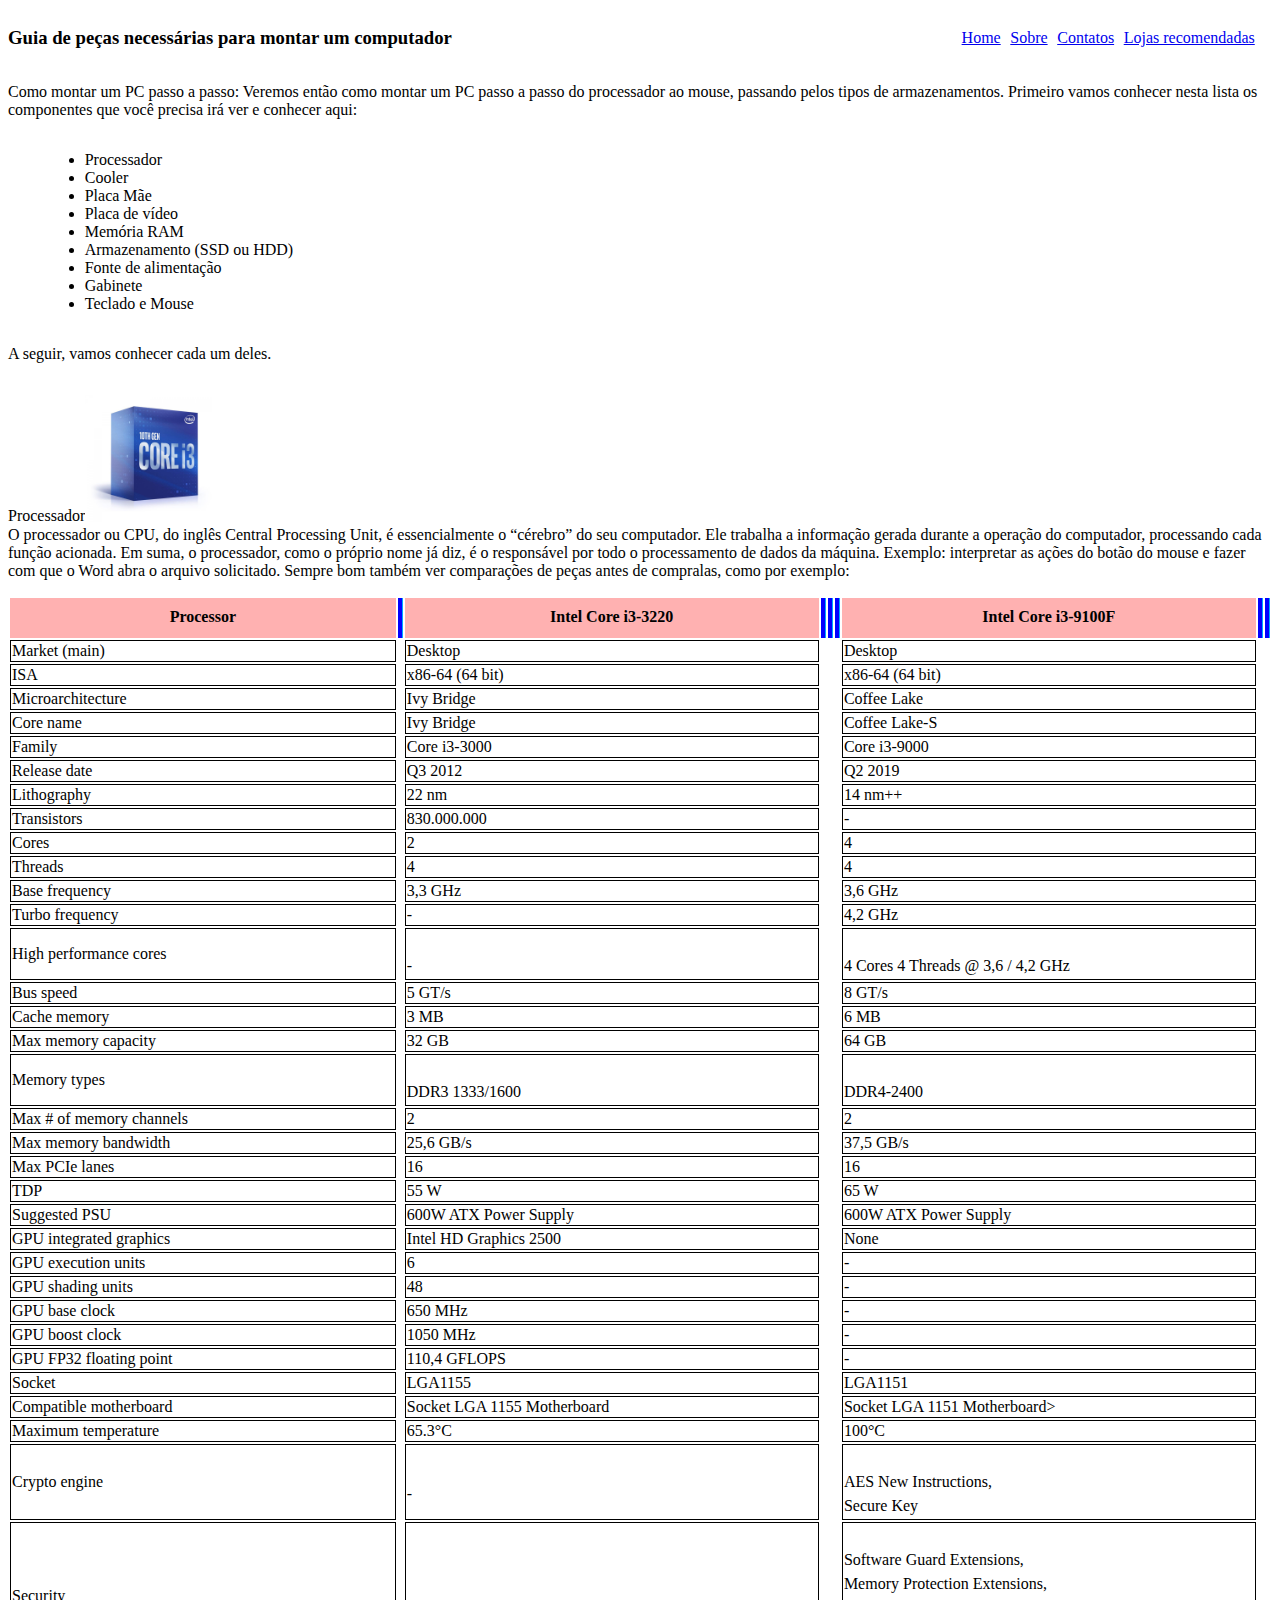
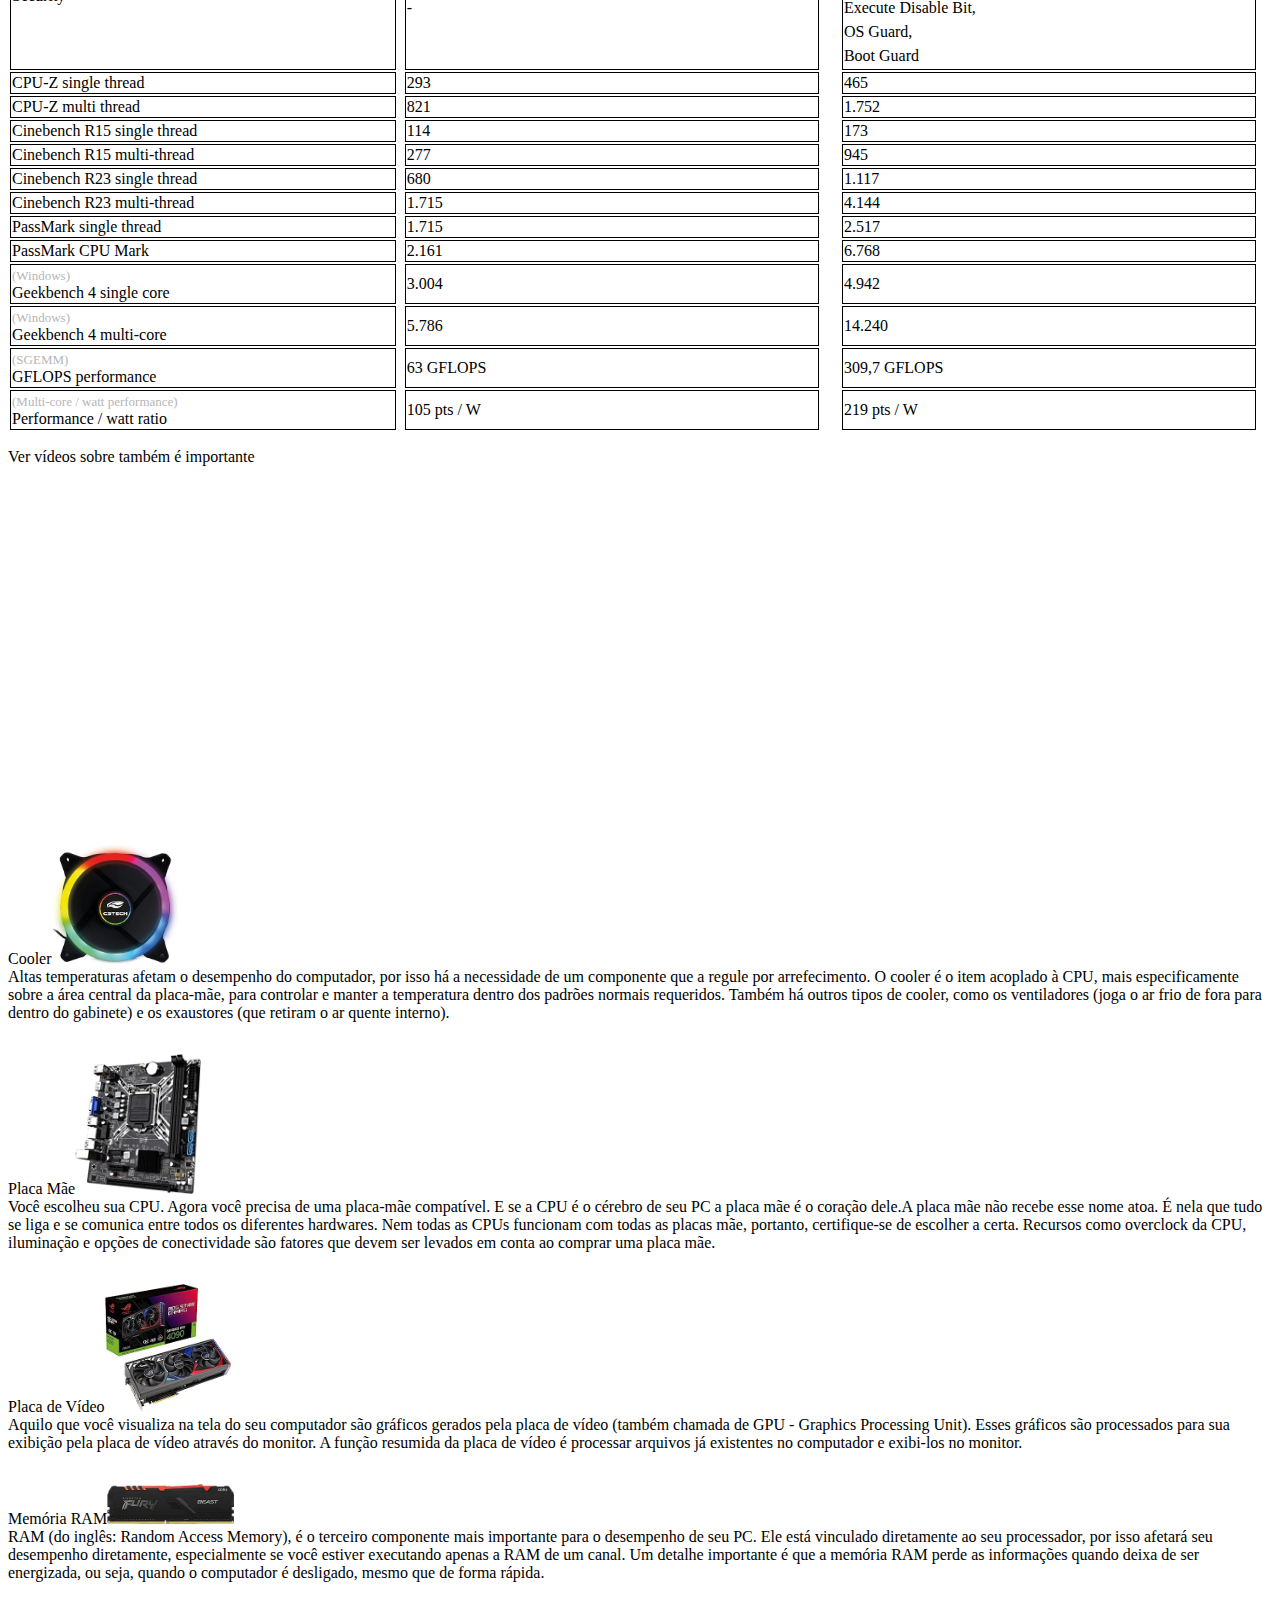
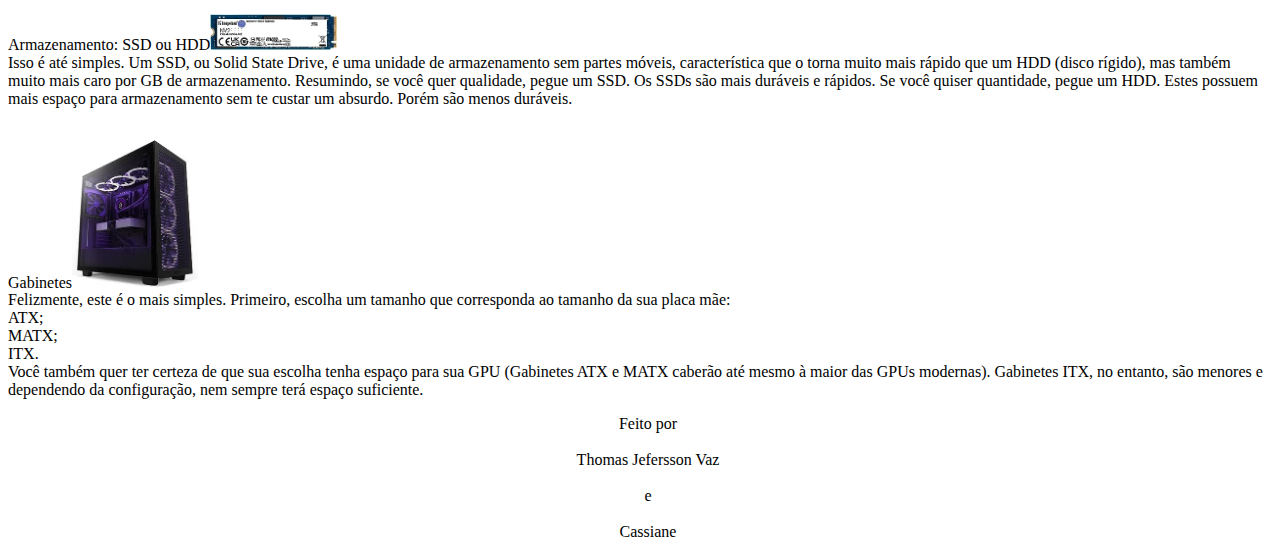
<file: Index.html>
<!DOCTYPE html>
<html lang="pt-br">

<head>
    <meta charset="UTF-8">
    <link rel="stylesheet" href="css/index.css">
    <title>Guia de peças</title>
</head>

<body>
    <header>
        <h3> Guia de peças necessárias para montar um computador</h3>
        <div>
            <li><a href="Index.html">Home</a></li>
            <li><a href="Sobre.html">Sobre</a></li>
            <li><a href="Contatos.html">Contatos</a></li>
            <li><a href="lojas.html">Lojas recomendadas</a></li>
        </div>
    </header>
    <section>
        <div>
            <p>Como montar um PC passo a passo:
                Veremos então como montar um PC passo a passo do processador ao mouse, passando pelos tipos de
                armazenamentos.

                Primeiro vamos conhecer nesta lista os componentes que você precisa irá ver e conhecer aqui:
            </p>

            <ul>
                <li>Processador</li>
                <li>Cooler</li>
                <li>Placa Mãe</li>
                <li>Placa de vídeo</li>
                <li>Memória RAM</li>
                <li>Armazenamento (SSD ou HDD)</li>
                <li>Fonte de alimentação</li>
                <li>Gabinete</li>
                <li>Teclado e Mouse</li>
            </ul>

            <p>A seguir, vamos conhecer cada um deles.</p>
        </div>
        <div>
            <p>Processador<img src="img/processador.jpg" alt="Img Processador"><br>
                O processador ou CPU, do inglês Central Processing Unit, é essencialmente o “cérebro” do seu computador.
                Ele trabalha a informação gerada durante a operação do computador, processando cada função acionada. Em
                suma, o processador, como o próprio nome já diz, é o responsável por todo o processamento de dados da
                máquina. Exemplo: interpretar as ações do botão do mouse e fazer com que o Word abra o arquivo
                solicitado.
                Sempre bom também ver comparações de peças antes de compralas, como por exemplo:
            <table class="tabledata" style="white-space: nowrap;">
                <tbody>
                    <tr>
                        <td class="thdata2">Processor</td>
                        <td class="thdata3"></td>
                        <td class="thdata2"><b>Intel Core i3-3220</b></td>
                        <td class="thdata3"></td>
                        <td class="thdata3"></td>
                        <td class="thdata3"></td>
                        <td class="thdata2"><b>Intel Core i3-9100F</b></td>
                        <td class="thdata3"></td>
                        <td class="thdata3"></td>
                    </tr>
                    <tr class="trdata2">
                        <td class="tddata">Market (main)</td>
                        <td class="tmdatapre"></td>
                        <td class="tddata2">Desktop</td>
                        <td class="tmdatapre"></td>
                        <td class="tmdata"></td>
                        <td class="tmdatapost"></td>
                        <td class="tddata2">Desktop</td>
                        <td class="tmdatapre"></td>
                        <td class="tmdata"></td>
                    </tr>
                    <tr class="trdata2">
                        <td class="tddata">ISA</td>
                        <td class="tmdatapre"></td>
                        <td class="tddata2">x86-64 (64 bit)</td>
                        <td class="tmdatapre"></td>
                        <td class="tmdata"></td>
                        <td class="tmdatapost"></td>
                        <td class="tddata2">x86-64 (64 bit)</td>
                        <td class="tmdatapre"></td>
                        <td class="tmdata"></td>
                    </tr>
                    <tr class="trdata2">
                        <td class="tddata">Microarchitecture</td>
                        <td class="tmdatapre"></td>
                        <td class="tddata2">Ivy Bridge</td>
                        <td class="tmdatapre"></td>
                        <td class="tmdata"></td>
                        <td class="tmdatapost"></td>
                        <td class="tddata2">Coffee Lake</td>
                        <td class="tmdatapre"></td>
                        <td class="tmdata"></td>
                    </tr>
                    <tr class="trdata2">
                        <td class="tddata">Core name</td>
                        <td class="tmdatapre"></td>
                        <td class="tddata2">Ivy Bridge</td>
                        <td class="tmdatapre"></td>
                        <td class="tmdata"></td>
                        <td class="tmdatapost"></td>
                        <td class="tddata2">Coffee Lake-S</td>
                        <td class="tmdatapre"></td>
                        <td class="tmdata"></td>
                    </tr>
                    <tr class="trdata2">
                        <td class="tddata">Family</td>
                        <td class="tmdatapre"></td>
                        <td class="tddata2">Core i3-3000</td>
                        <td class="tmdatapre"></td>
                        <td class="tmdata"></td>
                        <td class="tmdatapost"></td>
                        <td class="tddata2">Core i3-9000</td>
                        <td class="tmdatapre"></td>
                        <td class="tmdata"></td>
                    </tr>
                    <tr class="trdata2">
                        <td class="tddata">Release date</td>
                        <td class="tmdatapre"></td>
                        <td class="tddata2">Q3 2012</td>
                        <td class="tmdatapre"></td>
                        <td class="tmdata"></td>
                        <td class="tmdatapost"></td>
                        <td class="tddata2">Q2 2019</td>
                        <td class="tmdatapre"></td>
                        <td class="tmdata"></td>
                    </tr>
                    <tr class="trdata2">
                        <td class="tddata">Lithography</td>
                        <td class="tmdatapre"></td>
                        <td class="tddata2">22 nm</td>
                        <td class="tmdatapre"></td>
                        <td class="tmdata"></td>
                        <td class="tmdatapost"></td>
                        <td class="tddata2">14 nm++</td>
                        <td class="tmdatapre"></td>
                        <td class="tmdata"></td>
                    </tr>
                    <tr class="trdata2">
                        <td class="tddata">Transistors</td>
                        <td class="tmdatapre"></td>
                        <td class="tddata2">830.000.000</td>
                        <td class="tmdatapre"></td>
                        <td class="tmdata"></td>
                        <td class="tmdatapost"></td>
                        <td class="tddata2">-</td>
                        <td class="tmdatapre"></td>
                        <td class="tmdata"></td>
                    </tr>
                    <tr class="trdata2">
                        <td class="tddata">Cores</td>
                        <td class="tmdatapre"></td>
                        <td class="tddata2">2</td>
                        <td class="tmdatapre"></td>
                        <td class="tmdata"></td>
                        <td class="tmdatapost"></td>
                        <td class="tddata2">4</td>
                        <td class="tmdatapre"></td>
                        <td class="tmdata"></td>
                    </tr>
                    <tr class="trdata2">
                        <td class="tddata">Threads</td>
                        <td class="tmdatapre"></td>
                        <td class="tddata2">4</td>
                        <td class="tmdatapre"></td>
                        <td class="tmdata"></td>
                        <td class="tmdatapost"></td>
                        <td class="tddata2">4</td>
                        <td class="tmdatapre"></td>
                        <td class="tmdata"></td>
                    </tr>
                    <tr class="trdata2">
                        <td class="tddata">Base frequency</td>
                        <td class="tmdatapre"></td>
                        <td class="tddata2">3,3 GHz</td>
                        <td class="tmdatapre"></td>
                        <td class="tmdata"></td>
                        <td class="tmdatapost"></td>
                        <td class="tddata2">3,6 GHz</td>
                        <td class="tmdatapre"></td>
                        <td class="tmdata"></td>
                    </tr>
                    <tr class="trdata2">
                        <td class="tddata">Turbo frequency</td>
                        <td class="tmdatapre"></td>
                        <td class="tddata2">-</td>
                        <td class="tmdatapre"></td>
                        <td class="tmdata"></td>
                        <td class="tmdatapost"></td>
                        <td class="tddata2">4,2 GHz</td>
                        <td class="tmdatapre"></td>
                        <td class="tmdata"></td>
                    </tr>
                    <tr class="trdata2">
                        <td class="tddata">High performance cores</td>
                        <td class="tmdatapre"></td>
                        <td class="tddata2">
                            <div style="display: inline-block; text-align: left;line-height: 1.5;"><br>-</div>
                        </td>
                        <td class="tmdatapre"></td>
                        <td class="tmdata"></td>
                        <td class="tmdatapost"></td>
                        <td class="tddata2">
                            <div style="display: inline-block; text-align: left;line-height: 1.5;"><br>4 Cores 4 Threads
                                @ 3,6 / 4,2 GHz</div>
                        </td>
                        <td class="tmdatapre"></td>
                        <td class="tmdata"></td>
                    </tr>
                    <tr class="trdata2">
                        <td class="tddata">Bus speed</td>
                        <td class="tmdatapre"></td>
                        <td class="tddata2">5 GT/s</td>
                        <td class="tmdatapre"></td>
                        <td class="tmdata"></td>
                        <td class="tmdatapost"></td>
                        <td class="tddata2">8 GT/s</td>
                        <td class="tmdatapre"></td>
                        <td class="tmdata"></td>
                    </tr>
                    <tr class="trdata2">
                        <td class="tddata">Cache memory</td>
                        <td class="tmdatapre"></td>
                        <td class="tddata2">3 MB</td>
                        <td class="tmdatapre"></td>
                        <td class="tmdata"></td>
                        <td class="tmdatapost"></td>
                        <td class="tddata2">6 MB</td>
                        <td class="tmdatapre"></td>
                        <td class="tmdata"></td>
                    </tr>
                    <tr class="trdata2">
                        <td class="tddata">Max memory capacity</td>
                        <td class="tmdatapre"></td>
                        <td class="tddata2">32 GB</td>
                        <td class="tmdatapre"></td>
                        <td class="tmdata"></td>
                        <td class="tmdatapost"></td>
                        <td class="tddata2">64 GB</td>
                        <td class="tmdatapre"></td>
                        <td class="tmdata"></td>
                    </tr>
                    <tr class="trdata2">
                        <td class="tddata">Memory types</td>
                        <td class="tmdatapre"></td>
                        <td class="tddata2">
                            <div style="display: inline-block; text-align: left;line-height: 1.5;"><br>DDR3 1333/1600
                            </div>
                        </td>
                        <td class="tmdatapre"></td>
                        <td class="tmdata"></td>
                        <td class="tmdatapost"></td>
                        <td class="tddata2">
                            <div style="display: inline-block; text-align: left;line-height: 1.5;"><br>DDR4-2400</div>
                        </td>
                        <td class="tmdatapre"></td>
                        <td class="tmdata"></td>
                    </tr>
                    <tr class="trdata2">
                        <td class="tddata">Max # of memory channels</td>
                        <td class="tmdatapre"></td>
                        <td class="tddata2">2</td>
                        <td class="tmdatapre"></td>
                        <td class="tmdata"></td>
                        <td class="tmdatapost"></td>
                        <td class="tddata2">2</td>
                        <td class="tmdatapre"></td>
                        <td class="tmdata"></td>
                    </tr>
                    <tr class="trdata2">
                        <td class="tddata">Max memory bandwidth</td>
                        <td class="tmdatapre"></td>
                        <td class="tddata2">25,6 GB/s</td>
                        <td class="tmdatapre"></td>
                        <td class="tmdata"></td>
                        <td class="tmdatapost"></td>
                        <td class="tddata2">37,5 GB/s</td>
                        <td class="tmdatapre"></td>
                        <td class="tmdata"></td>
                    </tr>
                    <tr class="trdata2">
                        <td class="tddata">Max PCIe lanes</td>
                        <td class="tmdatapre"></td>
                        <td class="tddata2">16</td>
                        <td class="tmdatapre"></td>
                        <td class="tmdata"></td>
                        <td class="tmdatapost"></td>
                        <td class="tddata2">16</td>
                        <td class="tmdatapre"></td>
                        <td class="tmdata"></td>
                    </tr>
                    <tr class="trdata2">
                        <td class="tddata">TDP</td>
                        <td class="tmdatapre"></td>
                        <td class="tddata2">55 W</td>
                        <td class="tmdatapre"></td>
                        <td class="tmdata"></td>
                        <td class="tmdatapost"></td>
                        <td class="tddata2">65 W</td>
                        <td class="tmdatapre"></td>
                        <td class="tmdata"></td>
                    </tr>
                    <tr class="trdata2">
                        <td class="tddata">Suggested PSU</td>
                        <td class="tmdatapre"></td>
                        <td class="tddata2">600W ATX Power Supply</td>
                        <td class="tmdatapre"></td>
                        <td class="tmdata"></td>
                        <td class="tmdatapost"></td>
                        <td class="tddata2">600W ATX Power Supply</td>
                        <td class="tmdatapre"></td>
                        <td class="tmdata">
                        </td>
                    </tr>
                    <tr class="trdata2">
                        <td class="tddata">GPU integrated graphics</td>
                        <td class="tmdatapre"></td>
                        <td class="tddata2">Intel HD Graphics 2500</td>
                        <td class="tmdatapre"></td>
                        <td class="tmdata"></td>
                        <td class="tmdatapost"></td>
                        <td class="tddata2">None</td>
                        <td class="tmdatapre"></td>
                        <td class="tmdata"></td>
                    </tr>
                    <tr class="trdata2">
                        <td class="tddata">GPU execution units</td>
                        <td class="tmdatapre"></td>
                        <td class="tddata2">6</td>
                        <td class="tmdatapre"></td>
                        <td class="tmdata"></td>
                        <td class="tmdatapost"></td>
                        <td class="tddata2">-</td>
                        <td class="tmdatapre"></td>
                        <td class="tmdata"></td>
                    </tr>
                    <tr class="trdata2">
                        <td class="tddata">GPU shading units</td>
                        <td class="tmdatapre"></td>
                        <td class="tddata2">48</td>
                        <td class="tmdatapre"></td>
                        <td class="tmdata"></td>
                        <td class="tmdatapost"></td>
                        <td class="tddata2">-</td>
                        <td class="tmdatapre"></td>
                        <td class="tmdata"></td>
                    </tr>
                    <tr class="trdata2">
                        <td class="tddata">GPU base clock</td>
                        <td class="tmdatapre"></td>
                        <td class="tddata2">650 MHz</td>
                        <td class="tmdatapre"></td>
                        <td class="tmdata"></td>
                        <td class="tmdatapost"></td>
                        <td class="tddata2">-</td>
                        <td class="tmdatapre"></td>
                        <td class="tmdata"></td>
                    </tr>
                    <tr class="trdata2">
                        <td class="tddata">GPU boost clock</td>
                        <td class="tmdatapre"></td>
                        <td class="tddata2">1050 MHz</td>
                        <td class="tmdatapre"></td>
                        <td class="tmdata"></td>
                        <td class="tmdatapost"></td>
                        <td class="tddata2">-</td>
                        <td class="tmdatapre"></td>
                        <td class="tmdata"></td>
                    </tr>
                    <tr class="trdata2">
                        <td class="tddata">GPU FP32 floating point</td>
                        <td class="tmdatapre"></td>
                        <td class="tddata2">110,4 GFLOPS</td>
                        <td class="tmdatapre"></td>
                        <td class="tmdata"></td>
                        <td class="tmdatapost"></td>
                        <td class="tddata2">-</td>
                        <td class="tmdatapre"></td>
                        <td class="tmdata"></td>
                    </tr>
                    <tr class="trdata2">
                        <td class="tddata">Socket</td>
                        <td class="tmdatapre"></td>
                        <td class="tddata2">LGA1155</td>
                        <td class="tmdatapre"></td>
                        <td class="tmdata"></td>
                        <td class="tmdatapost"></td>
                        <td class="tddata2">LGA1151</td>
                        <td class="tmdatapre"></td>
                        <td class="tmdata"></td>
                    </tr>
                    <tr class="trdata2">
                        <td class="tddata">Compatible motherboard</td>
                        <td class="tmdatapre"></td>
                        <td class="tddata2">Socket LGA 1155 Motherboard</td>
                        <td class="tmdatapre"></td>
                        <td class="tmdata"></td>
                        <td class="tmdatapost"></td>
                        <td class="tddata2">Socket LGA 1151 Motherboard></td>
                        <td class="tmdatapre"></td>
                        <td class="tmdata"></td>
                    </tr>
                    <tr class="trdata2">
                        <td class="tddata">Maximum temperature</td>
                        <td class="tmdatapre"></td>
                        <td class="tddata2">65.3°C</td>
                        <td class="tmdatapre"></td>
                        <td class="tmdata"></td>
                        <td class="tmdatapost"></td>
                        <td class="tddata2">100°C</td>
                        <td class="tmdatapre"></td>
                        <td class="tmdata"></td>
                    </tr>
                    <tr class="trdata2">
                        <td class="tddata">Crypto engine</td>
                        <td class="tmdatapre"></td>
                        <td class="tddata2">
                            <div style="display: inline-block; text-align: left;line-height: 1.5;"><br>-</div>
                        </td>
                        <td class="tmdatapre"></td>
                        <td class="tmdata"></td>
                        <td class="tmdatapost"></td>
                        <td class="tddata2">
                            <div style="display: inline-block; text-align: left;line-height: 1.5;"><br>AES New
                                Instructions,<br>
                                Secure Key</div>
                        </td>
                        <td class="tmdatapre"></td>
                        <td class="tmdata"></td>
                    </tr>
                    <tr class="trdata2">
                        <td class="tddata">Security</td>
                        <td class="tmdatapre"></td>
                        <td class="tddata2">
                            <div style="display: inline-block; text-align: left;line-height: 1.5;"><br>-</div>
                        </td>
                        <td class="tmdatapre"></td>
                        <td class="tmdata"></td>
                        <td class="tmdatapost"></td>
                        <td class="tddata2">
                            <div style="display: inline-block; text-align: left;line-height: 1.5;"><br>Software Guard
                                Extensions,<br>
                                Memory Protection Extensions,<br>
                                Execute Disable Bit,<br>
                                OS Guard,<br>
                                Boot Guard</div>
                        </td>
                        <td class="tmdatapre"></td>
                        <td class="tmdata"></td>
                    </tr>
                    <tr class="trdata2">
                        <td class="tddata">CPU-Z single thread</td>
                        <td class="tmdatapre"></td>
                        <td class="tddata2">293</td>
                        <td class="tmdatapre"></td>
                        <td class="tmdata"></td>
                        <td class="tmdatapost"></td>
                        <td class="tddata2">465</td>
                        <td class="tmdatapre"></td>
                        <td class="tmdata"></td>
                    </tr>
                    <tr class="trdata2">
                        <td class="tddata">CPU-Z multi thread</td>
                        <td class="tmdatapre"></td>
                        <td class="tddata2">821</td>
                        <td class="tmdatapre"></td>
                        <td class="tmdata"></td>
                        <td class="tmdatapost"></td>
                        <td class="tddata2">1.752</td>
                        <td class="tmdatapre"></td>
                        <td class="tmdata"></td>
                    </tr>
                    <tr class="trdata2">
                        <td class="tddata">Cinebench R15 single thread</td>
                        <td class="tmdatapre"></td>
                        <td class="tddata2">114</td>
                        <td class="tmdatapre"></td>
                        <td class="tmdata"></td>
                        <td class="tmdatapost"></td>
                        <td class="tddata2">173</td>
                        <td class="tmdatapre"></td>
                        <td class="tmdata"></td>
                    </tr>
                    <tr class="trdata2">
                        <td class="tddata">Cinebench R15 multi-thread</td>
                        <td class="tmdatapre"></td>
                        <td class="tddata2">277</td>
                        <td class="tmdatapre"></td>
                        <td class="tmdata"></td>
                        <td class="tmdatapost"></td>
                        <td class="tddata2">945</td>
                        <td class="tmdatapre"></td>
                        <td class="tmdata"></td>
                    </tr>
                    <tr class="trdata2">
                        <td class="tddata">Cinebench R23 single thread</td>
                        <td class="tmdatapre"></td>
                        <td class="tddata2">680</td>
                        <td class="tmdatapre"></td>
                        <td class="tmdata"></td>
                        <td class="tmdatapost"></td>
                        <td class="tddata2">1.117</td>
                        <td class="tmdatapre"></td>
                        <td class="tmdata"></td>
                    </tr>
                    <tr class="trdata2">
                        <td class="tddata">Cinebench R23 multi-thread</td>
                        <td class="tmdatapre"></td>
                        <td class="tddata2">1.715</td>
                        <td class="tmdatapre"></td>
                        <td class="tmdata"></td>
                        <td class="tmdatapost"></td>
                        <td class="tddata2">4.144</td>
                        <td class="tmdatapre"></td>
                        <td class="tmdata"></td>
                    </tr>
                    <tr class="trdata2">
                        <td class="tddata">PassMark single thread</td>
                        <td class="tmdatapre"></td>
                        <td class="tddata2">1.715</td>
                        <td class="tmdatapre"></td>
                        <td class="tmdata"></td>
                        <td class="tmdatapost"></td>
                        <td class="tddata2">2.517</td>
                        <td class="tmdatapre"></td>
                        <td class="tmdata"></td>
                    </tr>
                    <tr class="trdata2">
                        <td class="tddata">PassMark CPU Mark</td>
                        <td class="tmdatapre"></td>
                        <td class="tddata2">2.161</td>
                        <td class="tmdatapre"></td>
                        <td class="tmdata"></td>
                        <td class="tmdatapost"></td>
                        <td class="tddata2">6.768</td>
                        <td class="tmdatapre"></td>
                        <td class="tmdata"></td>
                    </tr>
                    <tr class="trdata2">
                        <td class="tddata">
                            <font color="#b6b6b6" size="2">(Windows)</font><br>Geekbench 4 single core
                        </td>
                        <td class="tmdatapre"></td>
                        <td class="tddata2">3.004</td>
                        <td class="tmdatapre"></td>
                        <td class="tmdata"></td>
                        <td class="tmdatapost"></td>
                        <td class="tddata2">4.942</td>
                        <td class="tmdatapre"></td>
                        <td class="tmdata"></td>
                    </tr>
                    <tr class="trdata2">
                        <td class="tddata">
                            <font color="#b6b6b6" size="2">(Windows)</font><br>Geekbench 4 multi-core
                        </td>
                        <td class="tmdatapre"></td>
                        <td class="tddata2">5.786</td>
                        <td class="tmdatapre"></td>
                        <td class="tmdata"></td>
                        <td class="tmdatapost"></td>
                        <td class="tddata2">14.240</td>
                        <td class="tmdatapre"></td>
                        <td class="tmdata"></td>
                    </tr>
                    <tr class="trdata2">
                        <td class="tddata">
                            <font color="#b6b6b6" size="2">(SGEMM)</font><br>GFLOPS performance
                        </td>
                        <td class="tmdatapre"></td>
                        <td class="tddata2">63 GFLOPS</td>
                        <td class="tmdatapre"></td>
                        <td class="tmdata"></td>
                        <td class="tmdatapost"></td>
                        <td class="tddata2">309,7 GFLOPS</td>
                        <td class="tmdatapre"></td>
                        <td class="tmdata"></td>
                    </tr>
                    <tr class="trdata2">
                        <td class="tddata">
                            <font color="#b6b6b6" size="2">(Multi-core / watt performance)</font><br>Performance / watt
                            ratio
                        </td>
                        <td class="tmdatapre"></td>
                        <td class="tddata2">105 pts / W</td>
                        <td class="tmdatapre"></td>
                        <td class="tmdata"></td>
                        <td class="tmdatapost"></td>
                        <td class="tddata2">219 pts / W</td>
                        <td class="tmdatapre"></td>
                        <td class="tmdata"></td>
                    </tr>
                </tbody>
            </table>
            <p>Ver vídeos sobre também é importante</p>
            <iframe width="560" height="315" src="https://www.youtube.com/embed/TpL8_-3WtGc?si=ry0pUkEiNrT5pO2Z"
                title="YouTube video player" frameborder="0"
                allow="accelerometer; autoplay; clipboard-write; encrypted-media; gyroscope; picture-in-picture; web-share"
                allowfullscreen></iframe>
            </p>
            <p>Cooler<img src="img/Cooler.jpg" alt="Img Cooler"><br>
                Altas temperaturas afetam o desempenho do computador, por isso há a necessidade de um componente que a
                regule por arrefecimento. O cooler é o item acoplado à CPU, mais especificamente sobre a área central da
                placa-mãe, para controlar e manter a temperatura dentro dos padrões normais requeridos. Também há outros
                tipos de cooler, como os ventiladores (joga o ar frio de fora para dentro do gabinete) e os exaustores
                (que retiram o ar quente interno).</p>
            <p>Placa Mãe<img src="img/Placa Mãe.jpg" alt="Img Placa Mãe"><br>
                Você escolheu sua CPU. Agora você precisa de uma placa-mãe compatível. E se a CPU é o cérebro de seu PC
                a placa mãe é o coração dele.A placa mãe não recebe esse nome atoa. É nela que tudo se liga e se
                comunica entre todos os diferentes hardwares.
                Nem todas as CPUs funcionam com todas as placas mãe, portanto, certifique-se de escolher a certa.
                Recursos como overclock da CPU, iluminação e opções de conectividade são fatores que devem ser levados
                em conta ao comprar uma placa mãe.
            </p>
            <p>Placa de Vídeo<img src="img/Placa de vídeo.jpg" alt="Img Placa de Vídeo"><br>
                Aquilo que você visualiza na tela do seu computador são gráficos gerados pela placa de vídeo (também
                chamada de GPU - Graphics Processing Unit). Esses gráficos são processados para sua exibição pela placa
                de vídeo através do monitor. A função resumida da placa de vídeo é processar arquivos já existentes no
                computador e exibi-los no monitor. </p>
            <p>Memória RAM<img src="img/Memória Ram.jpg" alt="Img Memória Ram"><br>
                RAM (do inglês: Random Access Memory), é o terceiro componente mais importante para o desempenho de seu
                PC. Ele está vinculado diretamente ao seu processador, por isso afetará seu desempenho diretamente,
                especialmente se você estiver executando apenas a RAM de um canal.
                Um detalhe importante é que a memória RAM perde as informações quando deixa de ser energizada, ou seja,
                quando o computador é desligado, mesmo que de forma rápida. </p>
            <p>Armazenamento: SSD ou HDD<img src="img/SSD.jpg" alt="Img Armazenamento: SSD ou HDD"><br>
                Isso é até simples. Um SSD, ou Solid State Drive, é uma unidade de armazenamento sem partes móveis,
                característica que o torna muito mais rápido que um HDD (disco rígido), mas também muito mais caro por
                GB de armazenamento.
                Resumindo, se você quer qualidade, pegue um SSD. Os SSDs são mais duráveis e rápidos.
                Se você quiser quantidade, pegue um HDD. Estes possuem mais espaço para armazenamento sem te custar um
                absurdo. Porém são menos duráveis.</p>
            <p>Gabinetes<img src="img/Gabinete.jpg" alt="Img Gabinete"><br>
                Felizmente, este é o mais simples. Primeiro, escolha um tamanho que corresponda ao tamanho da sua placa
                mãe:<br>
                ATX;<br>
                MATX;<br>
                ITX.<br>
                Você também quer ter certeza de que sua escolha tenha espaço para sua GPU (Gabinetes ATX e MATX caberão
                até mesmo à maior das GPUs modernas). Gabinetes ITX, no entanto, são menores e dependendo da
                configuração, nem sempre terá espaço suficiente.</p>
        </div>
    </section>
    <footer>
        <p>Feito por</p><br>
        <p>Thomas Jefersson Vaz</p><br>
        <p>e</p><br>
        <p>Cassiane</p><br>
    </footer>


</body>

</html>
</file>
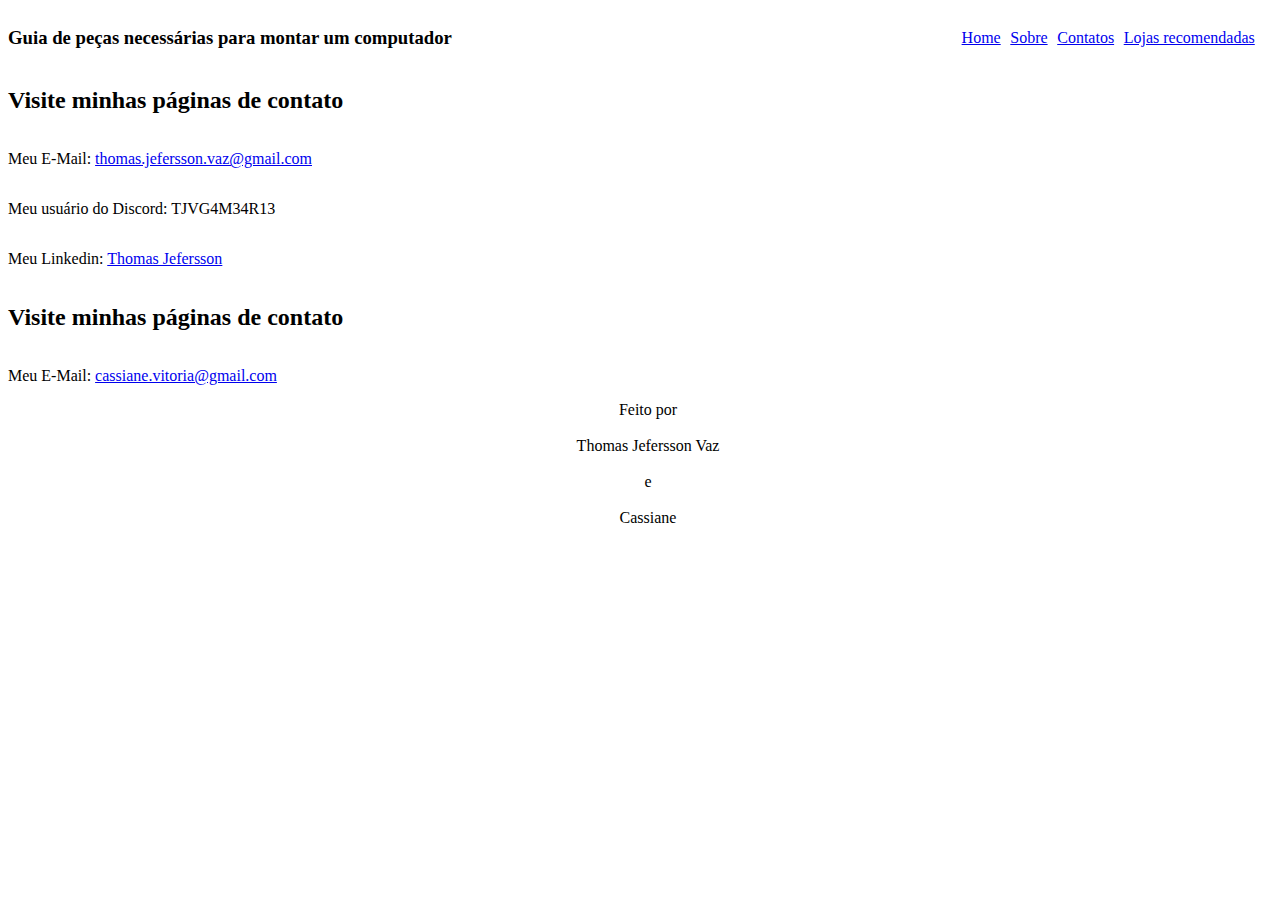
<file: Contatos.html>
<!DOCTYPE html>
<html lang="pt-BR">
<!--Se eu não ganhar nota completa vou ficar triste-->

<head>
    <meta charset="UTF-8">
    <link rel="stylesheet" href="css/index.css">
    <title>Contatos</title>
</head>

<body>
    <header>
        <h3> Guia de peças necessárias para montar um computador</h3>
        <div>
            <li><a href="Index.html">Home</a></li>
            <li><a href="Sobre.html">Sobre</a></li>
            <li><a href="Contatos.html">Contatos</a></li>
            <li><a href="lojas.html">Lojas recomendadas</a></li>
        </div>
    </header>


    <section>
        <h2>Visite minhas páginas de contato</h2>
        <p>Meu E-Mail: <a href="mailto:thomas.jefersson.vaz@gmail.com">thomas.jefersson.vaz@gmail.com</a></p>
        <p>Meu usuário do Discord: TJVG4M34R13</p>
        <p>Meu Linkedin: <a href="http://http://linkedin.com/in/thomas-jefersson-51a38119b">Thomas Jefersson</a></p>

        <h2>Visite minhas páginas de contato</h2>
        <p>Meu E-Mail: <a href="mailto:cassiane.vitoria@gmail.com">cassiane.vitoria@gmail.com</a></p>
    </section>
    





    <footer>
        <p>Feito por</p><br>
        <p>Thomas Jefersson Vaz</p><br>
        <p>e</p><br>
        <p>Cassiane</p><br>
    </footer>


</body>

</html>
</file>
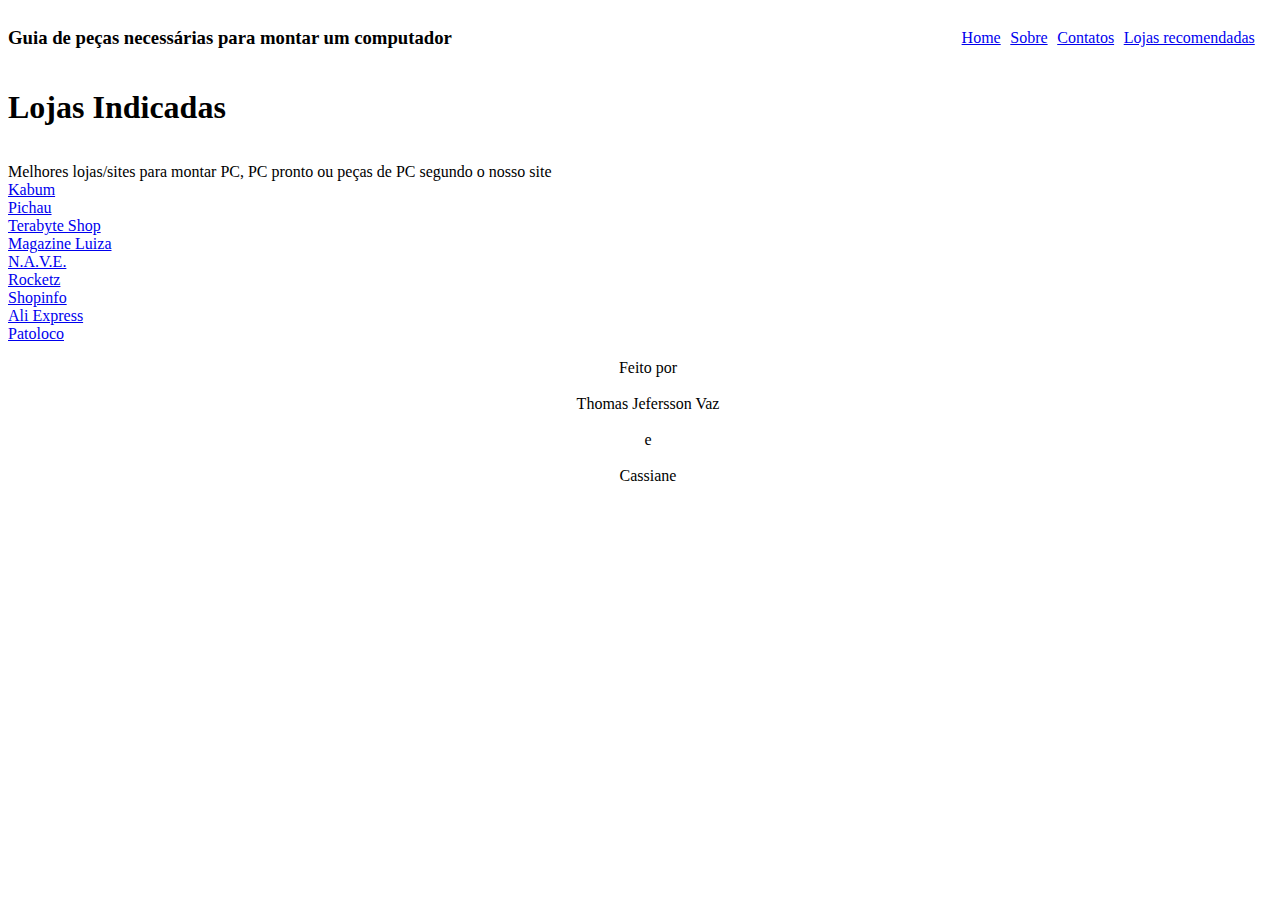
<file: lojas.html>
<!DOCTYPE html>
<html lang="pt-BR">
<!--Se eu não ganhar nota completa vou ficar triste-->

<head>
    <meta charset="UTF-8">
    <link rel="stylesheet" href="css/index.css">
    <title>Lojas recomendadas</title>
</head>

<body>
    <header>
        <h3> Guia de peças necessárias para montar um computador</h3>
        <div>
            <li><a href="Index.html">Home</a></li>
            <li><a href="Sobre.html">Sobre</a></li>
            <li><a href="Contatos.html">Contatos</a></li>
            <li><a href="lojas.html">Lojas recomendadas</a></li>
        </div>
    </header>


    <section>
        <h1>Lojas Indicadas</h1>
        <p>Melhores lojas/sites para montar PC, PC pronto ou peças de PC segundo o nosso site<br>
            <a
                href="https://www.kabum.com.br/?gclid=EAIaIQobChMIsaqu0cj2gAMVb1hIAB2vBAMdEAAYASAAEgL-bvD_BwE">Kabum</a><br>
            <a
                href="https://www.pichau.com.br/?gclid=EAIaIQobChMIrdeX48j2gAMVuy3UAR0oDQ98EAAYASAAEgJOTfD_BwE">Pichau</a>
            <br>
            <a href="https://www.terabyteshop.com.br/?gclid=EAIaIQobChMI2PLh7Mj2gAMVnUVIAB2FEg7QEAAYASAAEgL-t_D_BwE">Terabyte
                Shop</a><br>
            <a href="https://www.magazinevoce.com.br/magazineluizatemtudoweb/">Magazine Luiza</a><br>
            <a href="https://www.navegamer.com.br/">N.A.V.E.</a><br>
            <a href="https://rocketz.com.br/">Rocketz</a><br>
            <a
                href="https://www.shopinfo.com.br/?gclid=EAIaIQobChMIoa3Lo8n2gAMVsUFIAB1d0wbaEAAYASAAEgKkp_D_BwE">Shopinfo</a><br>
            <a
                href="https://pt.aliexpress.com/?src=google&albch=fbrnd&acnt=907-325-7776&albcp=14789065083&albag=128596242158&slnk=&trgt=aud-826855891104%3Akwd-17288322708&plac=&crea=670101106476&netw=g&device=c&mtctp=e&memo1=&albbt=Google_7_fbrnd&albagn=888888&isSmbActive=false&isSmbAutoCall=false&needSmbHouyi=false&gclid=EAIaIQobChMI9Mibrcn2gAMVR0t_AB01cgZXEAAYASAAEgLcpvD_BwE&aff_fcid=f804f73818934aa99993bc919f1c024a-1692924001457-00668-UneMJZVf&aff_fsk=UneMJZVf&aff_platform=aaf&sk=UneMJZVf&aff_trace_key=f804f73818934aa99993bc919f1c024a-1692924001457-00668-UneMJZVf&terminal_id=0144f48bba134513a727bcf6d865a2c8">Ali Express</a><br>
            <a href="https://patoloco.com.br/">Patoloco</a><br>
        </p>

    </section>






    <footer>
        <p>Feito por</p><br>
        <p>Thomas Jefersson Vaz</p><br>
        <p>e</p><br>
        <p>Cassiane</p><br>
    </footer>


</body>

</html>
</file>
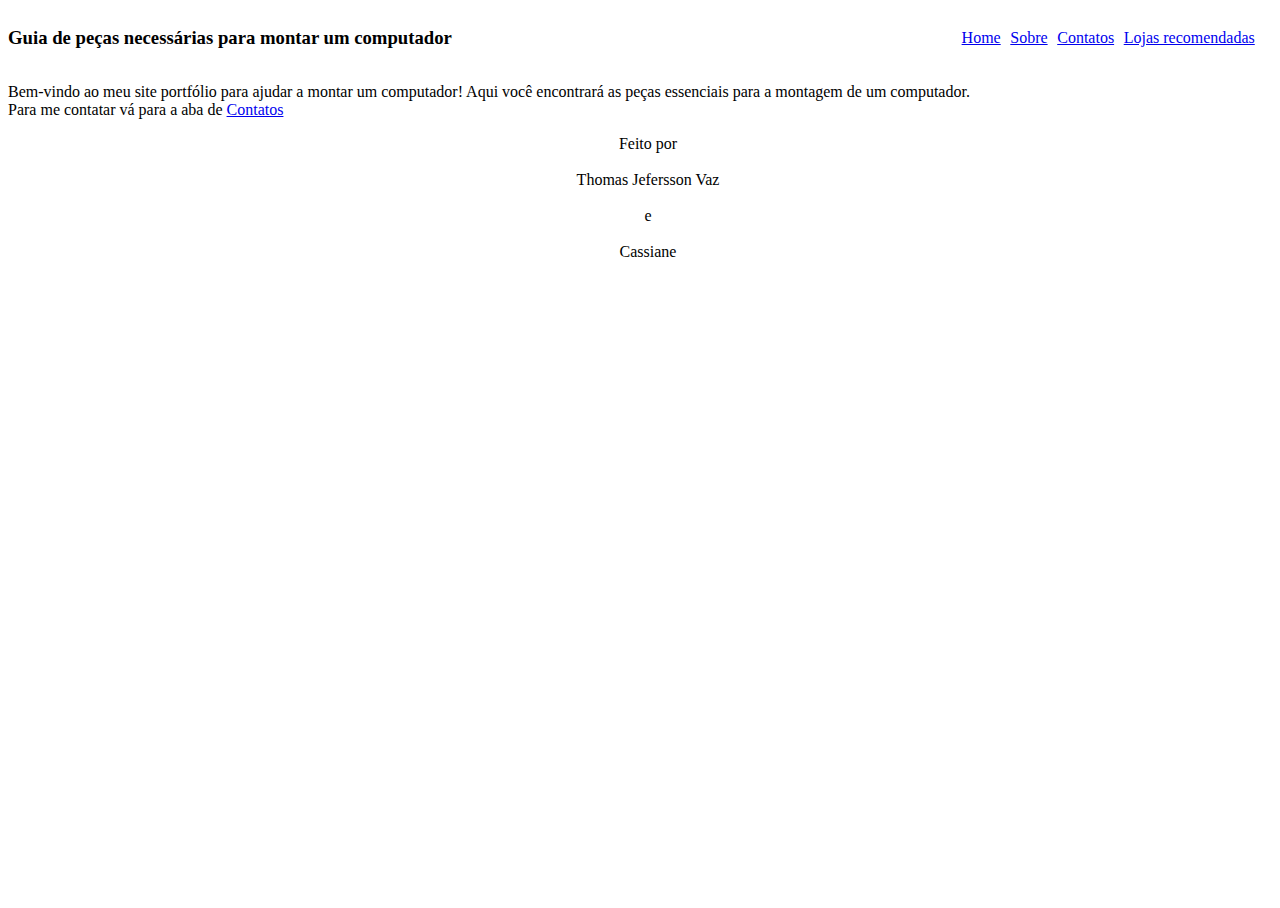
<file: Sobre.html>
<!DOCTYPE html>
<html lang="pt-BR">
<!--Se eu não ganhar nota completa vou ficar triste-->

<head>
    <meta charset="UTF-8">
    <link rel="stylesheet" href="css/index.css">
    <title>Sobre</title>
</head>

<body>
    <header>
        <h3> Guia de peças necessárias para montar um computador</h3>
        <div>
            <li><a href="Index.html">Home</a></li>
            <li><a href="Sobre.html">Sobre</a></li>
            <li><a href="Contatos.html">Contatos</a></li>
            <li><a href="lojas.html">Lojas recomendadas</a></li>
        </div>
    </header>


    <section>
        <p>Bem-vindo ao meu site portfólio para ajudar a montar um computador! Aqui você encontrará as peças essenciais para a montagem de um computador.   <br>
            Para me contatar vá para a aba de <a href="Contatos.html">Contatos</a>
        </p>
    </section>






    <footer>
        <p>Feito por</p><br>
        <p>Thomas Jefersson Vaz</p><br>
        <p>e</p><br>
        <p>Cassiane</p><br>
    </footer>


</body>

</html>
</file>
<file: css/index.css>
html,body{
    height: 100%;
}
header{
    display: flex;
    justify-content: space-between;
    align-items: center;
}
div{
    display: inline-flex;
    list-style: none;
    width: 320px;
}
li{
    margin-left: 3%;
}

section, section > div{
    display: flex;
    flex-direction: column;
    height: auto;
    width: auto;
}
footer{
    display: inline-flex;
    position: absolute;
    width: 100%;
    flex-direction: column;
    align-items: center;


}
footer p {
    margin: 0px;
}

.thdata {
    height: 33px;
    border-width: 0px;
    border-bottom-width: 1px;
    border-bottom-color: #dddddd;
    text-align: left;
    width: 260px;
    background-color: #e7e7e7;
    font-weight: bold;
    padding-left: 10px;
    padding-bottom: 4px;
    padding-top: 3px;
}
.thdata2 {
    height: 33px;
    border-width: 0px;
    border-bottom-width: 1px;
    border-bottom-color: #dddddd;
    text-align: center;
    width: 300px;
    background-color: #ffb1b1;
    font-weight: bold;
    padding-bottom: 4px;
    padding-top: 3px;
}

.thdata3 {
    width: 1px;
    background-color: #0400ff;
    border-right: 1px solid #00aaff;
}
table {
    text-indent: initial;
    border-spacing: 2px;
    display: table;
    box-sizing: border-box;
    text-indent: initial;
    border-color: rgb(255, 0, 0);
    border-width: 3px;
    
}
td.tddata2, td.tddata {
    border: 1px solid #000000;

}
img{
    width: 10%;
}
</file>
